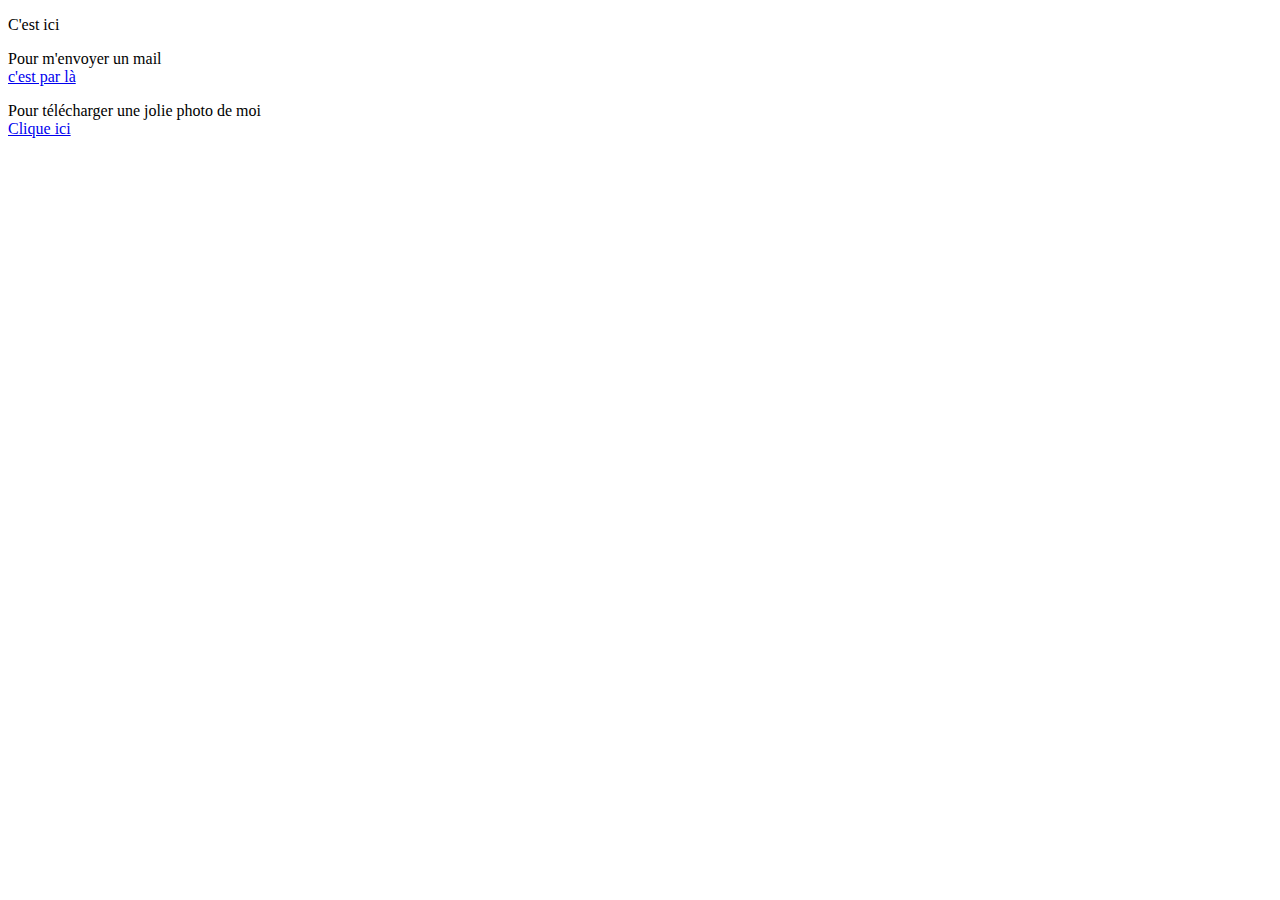
<file: test2.html>
<!DOCTYPE html>
<html>
	<head>
		<meta charset="utf-8">
		<title>Pour en savoir plus</title>
	</head>

	<body>
		<p>C'est ici</p>
		<p>Pour m'envoyer un mail<br />
			<a href="mailto:sylvain.laconi@gmail.com">c'est par là</a></p>

		<p>Pour télécharger une jolie photo de moi<br />
			<a href="Carte identité.zip">Clique ici</a></p>
		
	</body>
</html>
</file>
